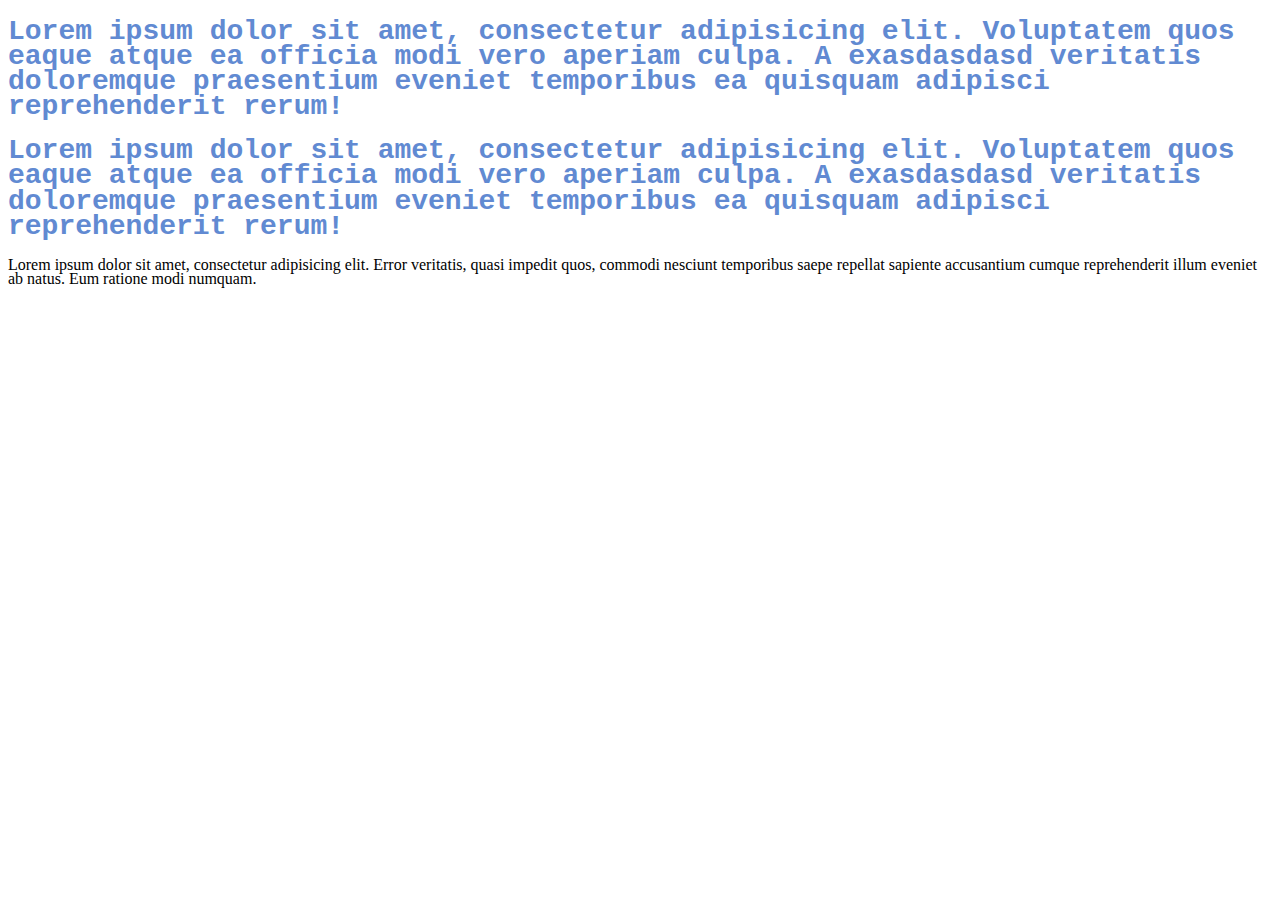
<file: index.html>
<!DOCTYPE html>
<html lang="en">
<head>
	<script>document.write('<script src="http://' + (location.host || 'localhost').split(':')[0] + ':35729/livereload.js?snipver=1"></' + 'script>')</script>
	<meta charset="UTF-8">
	<title>It just a test</title>
	<link href="css/body.css" rel="stylesheet">
</head>
<body>
	<tr>
		<td><h1>Lorem ipsum dolor sit amet, consectetur adipisicing elit. Voluptatem quos eaque atque ea officia modi vero aperiam culpa. A exasdasdasd veritatis doloremque praesentium eveniet temporibus ea quisquam adipisci reprehenderit rerum!</h1></td>

		<td><h1>Lorem ipsum dolor sit amet, consectetur adipisicing elit. Voluptatem quos eaque atque ea officia modi vero aperiam culpa. A exasdasdasd veritatis doloremque praesentium eveniet temporibus ea quisquam adipisci reprehenderit rerum!</h1></td>
	</tr>
	<tr>
		<td>Lorem ipsum dolor sit amet, consectetur adipisicing elit. Error veritatis, quasi impedit quos, commodi nesciunt temporibus saepe repellat sapiente accusantium cumque reprehenderit illum eveniet ab natus. Eum ratione modi numquam.</td>
	</tr>
</body>
</html>
</file>
<file: css/body.css>
body {
	background-color: #fff;
	line-height: 0.9;
	/*color: black;*/
}

h1 {
    font-size: 28px;
    font-family: Monaco, Courier, monospace;
    color: #618ad2;
}
</file>
